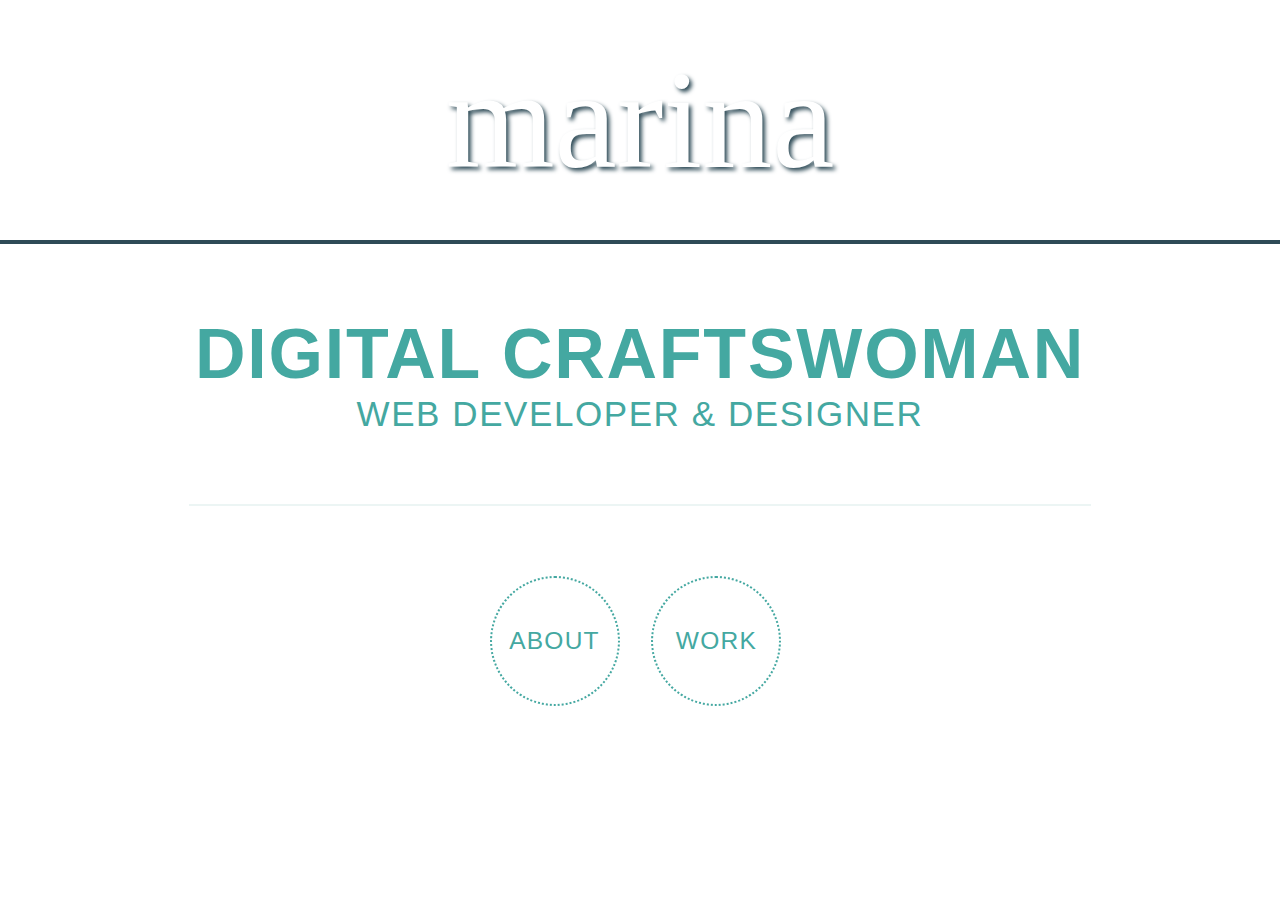
<file: index.html>
<!DOCTYPE html>
<html lang="en">
<head>
  <meta charset="UTF-8">
  <title>Marina O'Hara - Web Developer</title>
  <link rel="stylesheet" href="css/home.css">
  <link href='https://fonts.googleapis.com/css?family=Roboto:400,500,300' rel='stylesheet' type='text/css'>
  <link href="https://maxcdn.bootstrapcdn.com/font-awesome/4.2.0/css/font-awesome.min.css" rel="stylesheet">
</head>
<body>
<header>
  <h1>marina</h1>
</header>

<section>
  <h2>digital craftswoman</h2>
  <h3>Web Developer &amp; Designer</h3>
  <hr>
  <div class="circle_container">
    <div class="circle"><a href="about.html">About</a></div>
    <div class="circle circle_right"><a href="work.html">Work</a></div>
  </div>
</section>

<footer class="footer_home">
</footer>
  
</body>
</html>
</file>
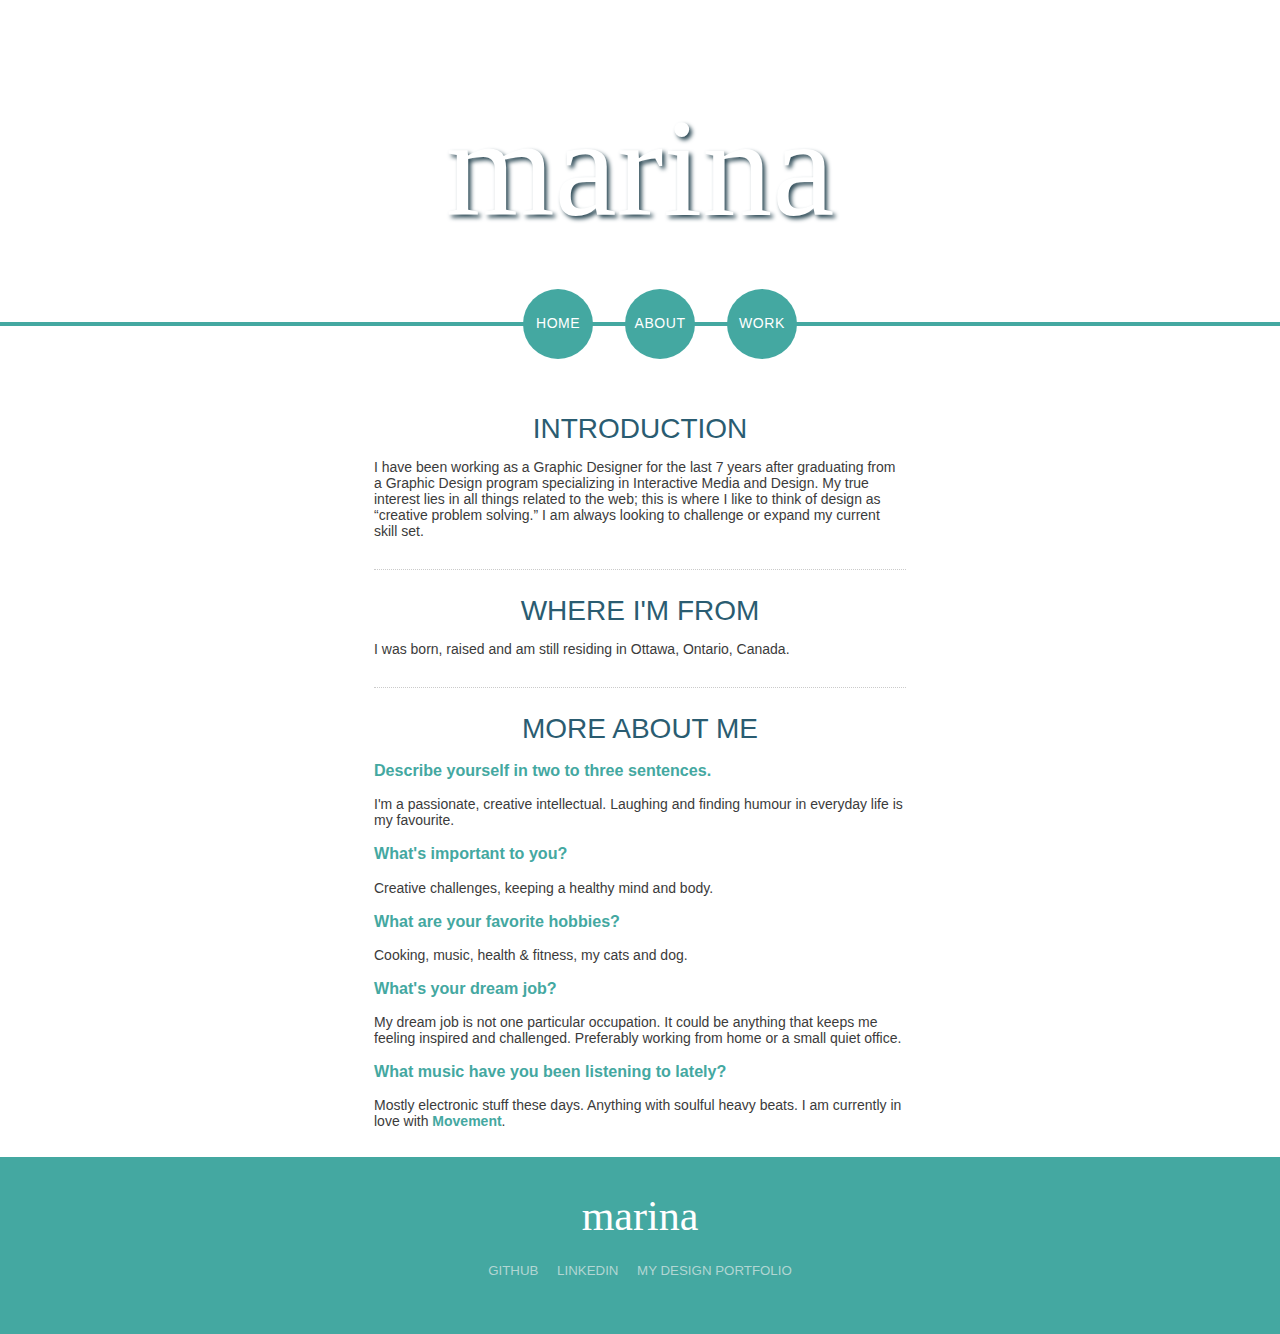
<file: about.html>
<!DOCTYPE html>
<html lang="en">
<head>
  <meta charset="UTF-8">
  <title>Marina O'Hara - Web Developer</title>
  <link rel="stylesheet" href="css/style.css">
  <link href='https://fonts.googleapis.com/css?family=Roboto:400,500,300' rel='stylesheet' type='text/css'>
  <link href="https://maxcdn.bootstrapcdn.com/font-awesome/4.2.0/css/font-awesome.min.css" rel="stylesheet">
</head>
<body>

<header>
  <h2>Hi, my name is</h2>
  <h1>marina</h1>
</header>

<nav>
  <ul>
    <li><a href="index.html">Home</a></li>
    <li><a href="about.html">About</a></li>
    <li><a href="work.html">Work</a></li>
  </ul>
</nav>

<section class="first">
  <h3>Introduction</h3>
  <p>I have been working as a Graphic Designer for the last 7 years after graduating from a Graphic Design program specializing in Interactive Media and Design. My true interest lies in all things related to the web; this is where I like to think of design as “creative problem solving.” I am always looking to challenge or expand my current skill set.</p>
</section>

<section>
  <h3>Where I'm From</h3>
  <p>I was born, raised and am still residing in Ottawa, Ontario, Canada.</p>
</section>

<section>
  <h3>More about me</h3>
  <p class="question">Describe yourself in two to three sentences.</p>
  <p>I'm a passionate, creative intellectual. Laughing and finding humour in everyday life is my favourite.</p>
  <p class="question">What's important to you?</p>
  <p>Creative challenges, keeping a healthy mind and body.</p>
  <p class="question">What are your favorite hobbies?</p>
  <p>Cooking, music, health &amp; fitness, my cats and dog.</p>
  <p class="question">What's your dream job?<p>
  <p>My dream job is not one particular occupation. It could be anything that keeps me feeling inspired and challenged. Preferably working from home or a small quiet office.</p>
  <p class="question">What music have you been listening to lately?</p>
  <p>Mostly electronic stuff these days. Anything with soulful heavy beats. I am currently in love with<a href="https://soundcloud.com/movementofficial" target="_blank"> Movement</a>.
</section>
<footer>
  <p class="footer_logo">marina</p>
  <ul>
    <li><a href="https://github.com/ohar0036" target="_blank" class="footer_links">Github &nbsp; &nbsp;</a></li>
    <li><a href="https://www.linkedin.com/profile/view?id=31946816&trk=hp-identity-photo" target="_blank" class="footer_links">LinkedIn &nbsp; &nbsp;</a></li>
    <li><a href="http://marinaohara.com/" target="_blank" class="footer_links">My Design Portfolio</a></li>
  </ul>
</footer>
  
</body>
</html>
</file>
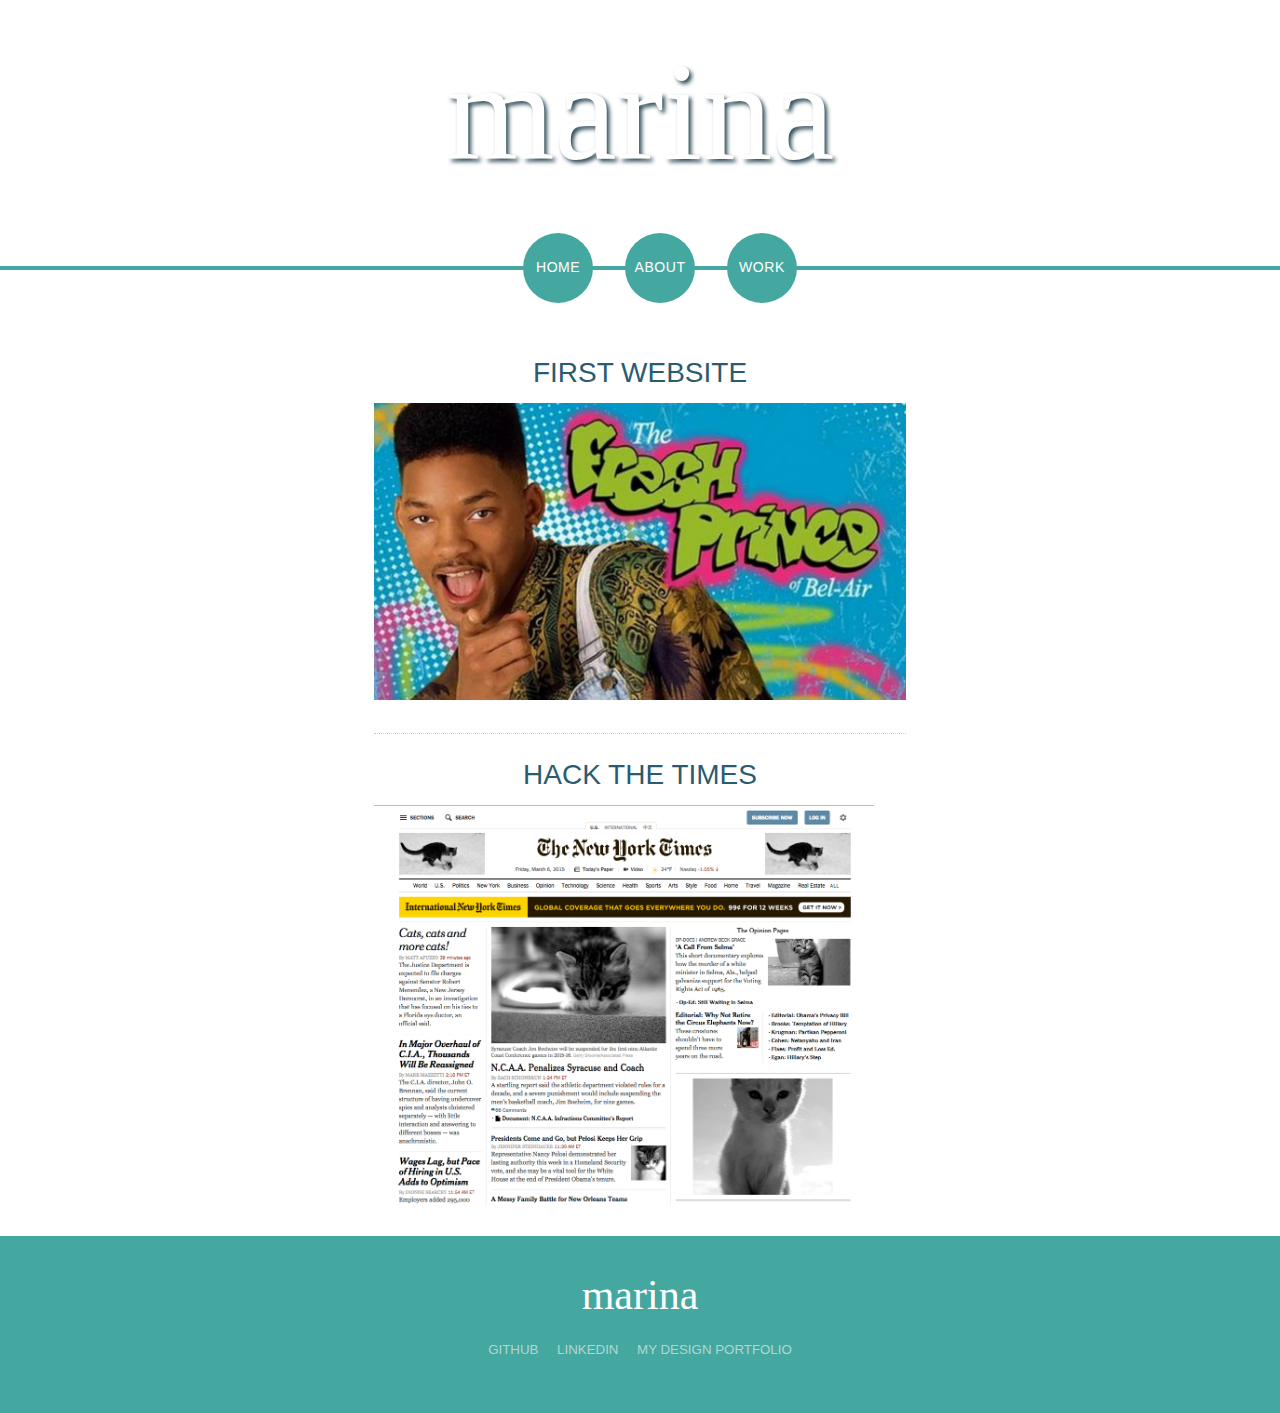
<file: work.html>
<!DOCTYPE html>
<html lang="en">
<head>
  <meta charset="UTF-8">
  <title>Marina O'Hara - Web Developer</title>
  <link rel="stylesheet" href="css/style.css">
  <link href='https://fonts.googleapis.com/css?family=Roboto:400,500,300' rel='stylesheet' type='text/css'>
  <link href="https://maxcdn.bootstrapcdn.com/font-awesome/4.2.0/css/font-awesome.min.css" rel="stylesheet">
</head>
<body>

<header>
  <h1>marina</h1>
</header>

<nav>
  <ul>
    <li><a href="index.html">Home</a></li>
    <li><a href="about.html">About</a></li>
    <li><a href="work.html">Work</a></li>
  </ul>
</nav>

<section class="first">
  <h3>FIRST WEBSITE</h3>
  <a href="fresh_prince/freshprince.html" target="_blank"><img src="images/fresh-prince-belair.jpg"></a>
</section>

<section>
  <h3>HACK THE TIMES</h3>
  <a href="images/ny_times.jpg"><img src="images/ny_times.jpg" style="max-width: 500px;"></a>
</section>

<footer>
  <p class="footer_logo">marina</p>
  <ul>
    <li><a href="https://github.com/ohar0036" target="_blank" class="footer_links">Github &nbsp; &nbsp;</a></li>
    <li><a href="https://www.linkedin.com/profile/view?id=31946816&trk=hp-identity-photo" target="_blank" class="footer_links">LinkedIn &nbsp; &nbsp;</a></li>
    <li><a href="http://marinaohara.com/" target="_blank" class="footer_links">My Design Portfolio</a></li>
  </ul>
</footer>
  
</body>
</html>
</file>
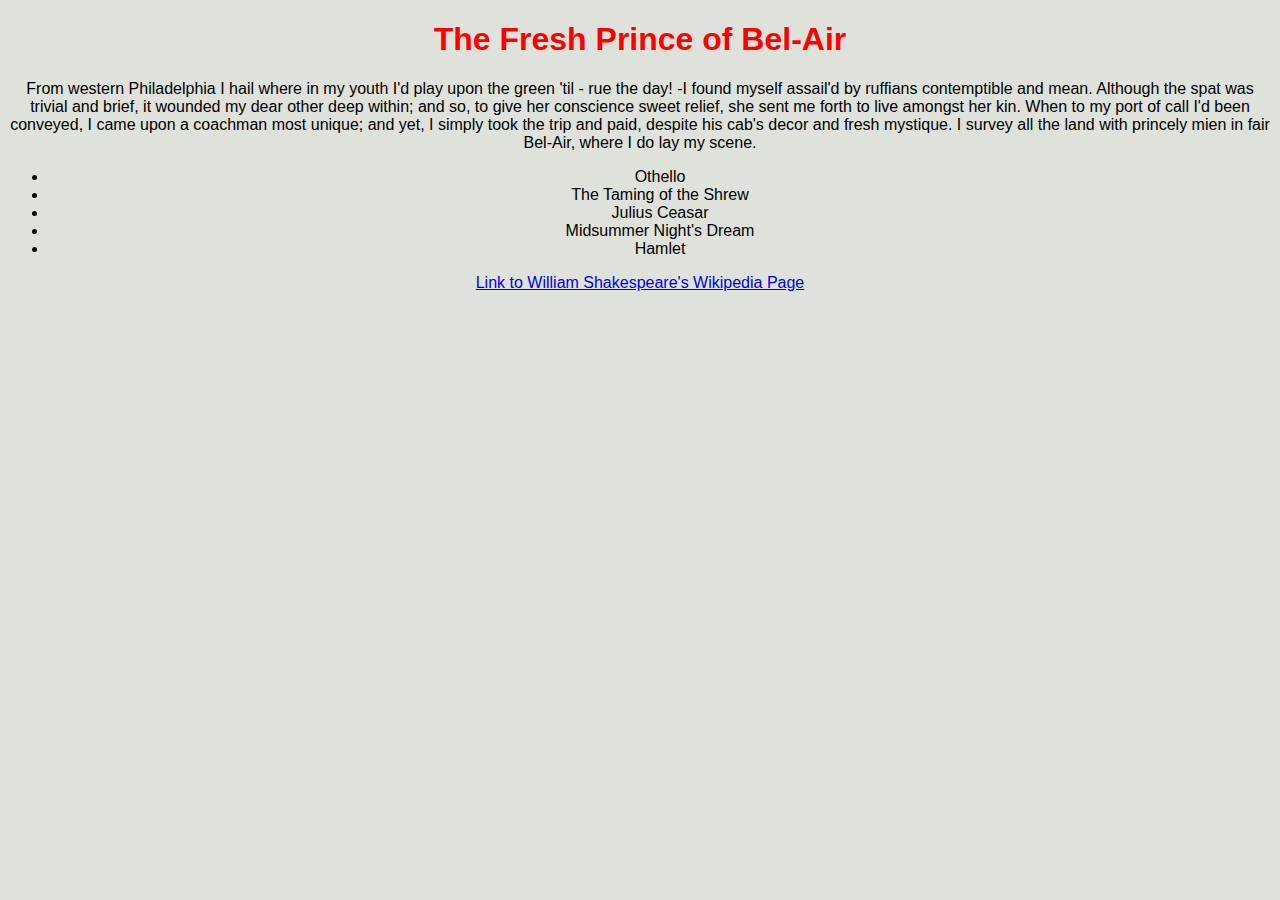
<file: fresh_prince/freshprince.html>
<!DOCTYPE html>
<html>
    <head>
        <meta charset="UTF-8">
        <title>The Fresh Prince of Bel-Air</title>
        <link rel="stylesheet" type="text/css" href="css/mystyle.css">
    </head>
    <body>
        <h1>The Fresh Prince of Bel-Air</h1>
        <p>From western Philadelphia I hail
            where in my youth I'd play upon the green
            'til - rue the day! -I found myself assail'd
            by ruffians contemptible and mean.
            Although the spat was trivial and brief,
            it wounded my dear other deep within;
            and so, to give her conscience sweet relief,
            she sent me forth to live amongst her kin.
            When to my port of call I'd been conveyed,
            I came upon a coachman most unique;
            and yet, I simply took the trip and paid,
            despite his cab's decor and fresh mystique.
            I survey all the land with princely mien
            in fair Bel-Air, where I do lay my scene. </p>

        <ul>
            <li>Othello</li>
            <li>The Taming of the Shrew</li>
            <li>Julius Ceasar</li>
            <li>Midsummer Night's Dream</li>
            <li>Hamlet</li>
        </ul>
        <a href="http://en.wikipedia.org/wiki/William_Shakespeare">Link to William Shakespeare's Wikipedia Page</a>
    </body>
</html>
</file>
<file: css/home.css>
body {
  font-family: 'Open Sans', sans-serif;
  font-weight: 300;
  margin: 0;
  padding: 0;
  font-size: 14px;
  color: #3b3b3b;
  background: #fff;
}

header {
  background: url(http://marinaohara.com/thinkful/about_bg2.jpg);
  padding: 3.571em 0;
  background-size: cover;
  border-bottom: 0.35em solid #2e4b57;
}

a {
  text-decoration: none;
}

hr {
  border: 0.071em solid #b2d6d3;
  margin: 0 auto 5em auto;
  max-width: 64.286em;
  opacity: 0.25;
}

h1 {
  font-family: 'Norican', cursive;
  font-size: 10em;
  line-height: 1em;
  font-weight: normal;
  text-align: center;
  color: #fff;
  padding: 0;
  margin: 0;
  text-shadow: 0.02em 0.02em 0.03em #2e4b57;
}

h2 {
  font-weight: 600;
  font-size: 5em;
  color: #44a8a1;
  text-align: center;
  text-transform: uppercase;
  letter-spacing: 0.025em;
  margin: 1em 0 0 0;
}

h3 {
  margin: 0 0 2em 0;
  font-weight: 300;
  font-size: 2.5em;
  color: #44a8a1;
  text-align: center;
  text-transform: uppercase;
  letter-spacing: 0.045em;
}

.circle_container {
  margin: 0 auto;
  max-width: 21.5em;
}

.circle {
  border-radius: 50%;
  width: 9em;
  height: 9em;
  background: #fff;
  border: 2px dotted #44a8a1;
  text-align: center;
  margin: 0 auto;
  display: inline-block;
  /* width and height can be anything, as long as they're equal */
}

.circle a {
  font-size: 1.75em;
  line-height: 5.15em;
  letter-spacing: 0.05em;
  text-transform: uppercase;
  font-weight: 400;
  color: #44a8a1;
}

.circle a:hover{
  color: #2e4b57;
}

.circle_right {
   margin-left:2em;
}

.footer_home{
  margin: 7em auto;
}
</file>
<file: css/style.css>
body {
  font-family: 'Open Sans', sans-serif;
  font-weight: 400;
  margin: 0;
  padding: 0;
  font-size: 14px;
  color: #3b3b3b;
}

a {
  color: #44a8a1;
  font-weight: 700;
  text-decoration: none;
}

nav {
  padding: 0.1em 0;
  text-transform: uppercase;
  text-align: center;
  margin-top: -3.75em;
}

nav li {
  border-radius: 50%;
  width: 5em;
  height: 5em;
  display: inline-block;
  margin: 0 1em;
  background: #44a8a1;
  padding:0;
  text-align: center;
}

nav a{
  font-weight: 400;
  letter-spacing: 0.04em;
  color: #fff;
  line-height: 4.95em;
  margin: 0;
  padding: 0;
  text-align: center;
}

header {
  background: url(http://marinaohara.com/thinkful/about_bg2.jpg);
  padding: 3em 0 6em 0;
  background-size: cover;
  border-bottom: 0.35em solid #44a8a1;
}

section {
  max-width: 38em;
  margin: 2.143em auto 0 auto;
  padding-top: 1.786em;
  border-top: 0.1em #cbcbcb  dotted;
}

section img {
  max-width: 38em;
  margin-top: 1em;
}

h1 {
  font-family: 'Norican', cursive;
  font-size: 10em;
  line-height: 1em;
  font-weight: normal;
  text-align: center;
  color: #fff;
  padding: 0;
  margin: 0;
  text-shadow: 0.02em 0.02em 0.03em #2e4b57;
}

h2 {
  font-weight: 300;
  text-align: center;
  text-transform: uppercase;
  color: #fff;
  font-size: 1.5em;
  line-height: 1em;
}

h3 {
  font-weight: 300;
  font-size: 2em;
  color: #2a5c71;
  padding: 0;
  margin: 0;
  text-transform: uppercase;
  text-align: center;
}

.first {
  margin-top: 1em;
  border-top: none;
}

.question {
  font-weight: 600;
  color: #44a8a1;
  font-size: 1.15em;
}

footer {
  background: #44a8a1;
  margin: 2em auto 0 auto;
  padding: 2em 0 3em 0;
  color: #fff;
  font-weight: 300;
  text-align: center;
}

.footer_logo {
  font-family: 'Norican', cursive;
  font-size: 3em;
  color: #fff;
  margin: 0;
  padding: 0;
  line-height: 1.5em;
}

footer ul {
  padding: 0;
}

footer li {
  display: inline-block;
}

footer li a {
  color: #b2d6d3;
  font-weight: 400;
  text-transform: uppercase;
  font-size: 0.95em;
}

footer li a:hover {
  color: #fff;
}

@media screen and (max-width: 575px) {
    h1 {
        font-size: 6em;
    }
    
    h2 {
        font-size: 1.20em;
        line-height: 0.05em;
        padding-top: 0.6em;
    }
    
    .first {
      margin-top: 0.85em;
    }
    
    section {
        padding: 1.25em 1.5em 0 1.5em;
    }
  
    header {
        padding: 1.071em 0;
        background-size: cover;
        border-bottom: 0.35em solid #44a8a1;
    }
  
    footer {
        margin: 2em auto 0 auto;
        padding: 1.25em 0 0.3em 0;
    }
  
    .footer_logo {
        font-family: 'Norican', cursive;
        font-size: 2.75em;
        color: #fff;
        margin: 0;
        padding: 0;
        line-height: 0.85em;
    }
  
    .footer li a {
        font-size: 0.85em;
    }
}
</file>
<file: fresh_prince/css/mystyle.css>
body {
  background: #DFE2DB;
  font-family: Arial, Helvetica, sans-serif;
  text-align: center;
  }

h1 {
  color: red;
}
</file>
